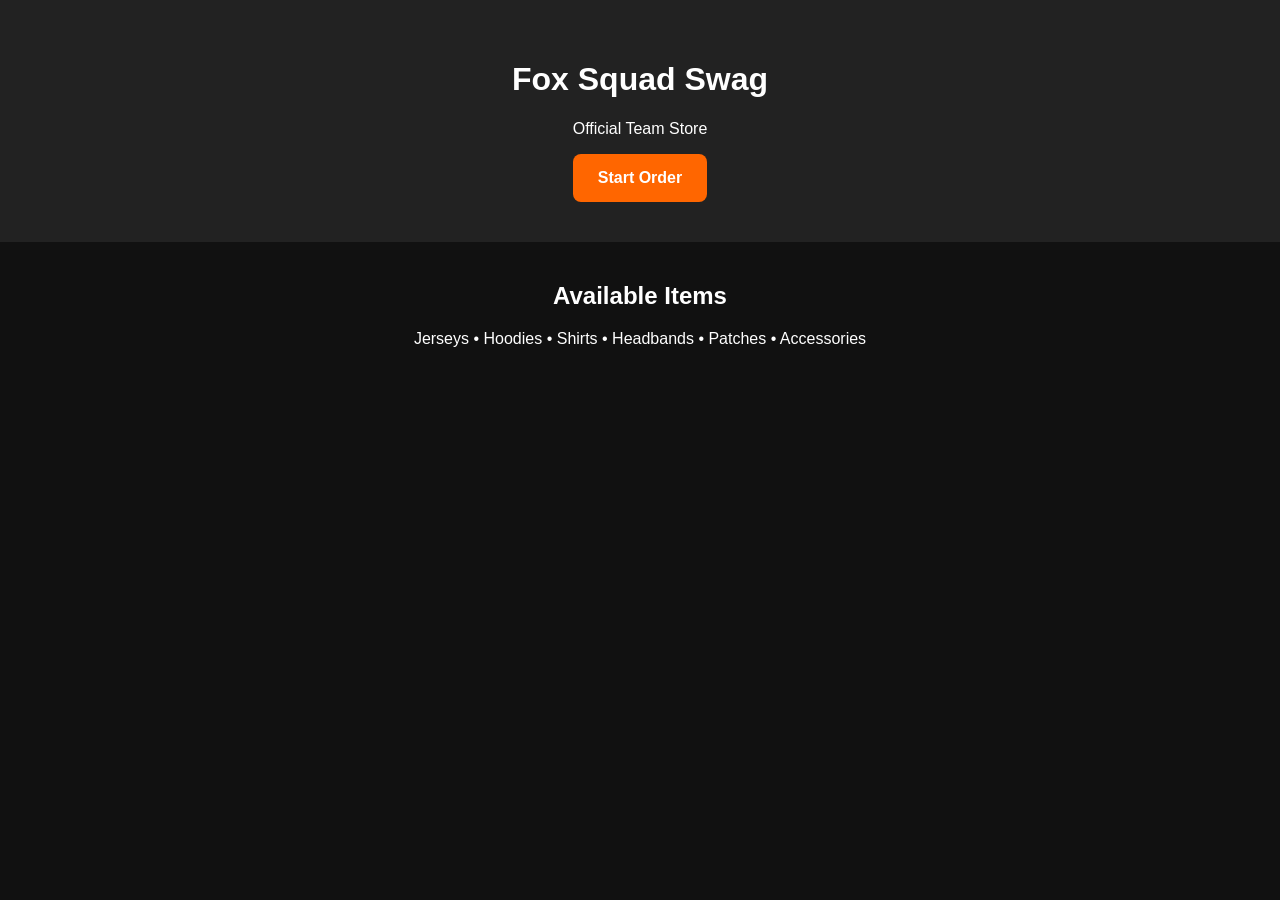
<file: Index.html>
<!DOCTYPE html>
<html>
<head>
<title>Fox Squad Swag</title>
<meta name="viewport" content="width=device-width, initial-scale=1">

<style>
body{
font-family:Arial,sans-serif;
margin:0;
background:#111;
color:white;
}

.header{
text-align:center;
padding:40px 20px;
background:#222;
}

.button{
display:inline-block;
padding:15px 25px;
background:#ff6600;
color:white;
text-decoration:none;
border-radius:8px;
font-weight:bold;
}

.section{
padding:20px;
text-align:center;
}
</style>

</head>

<body>

<div class="header">
<h1>Fox Squad Swag</h1>
<p>Official Team Store</p>

<a class="button" href="products.html">
Start Order
</a>

</div>

<div class="section">

<h2>Available Items</h2>

<p>
Jerseys • Hoodies • Shirts • Headbands • Patches • Accessories
</p>

</div>

</body>
</html>
</file>
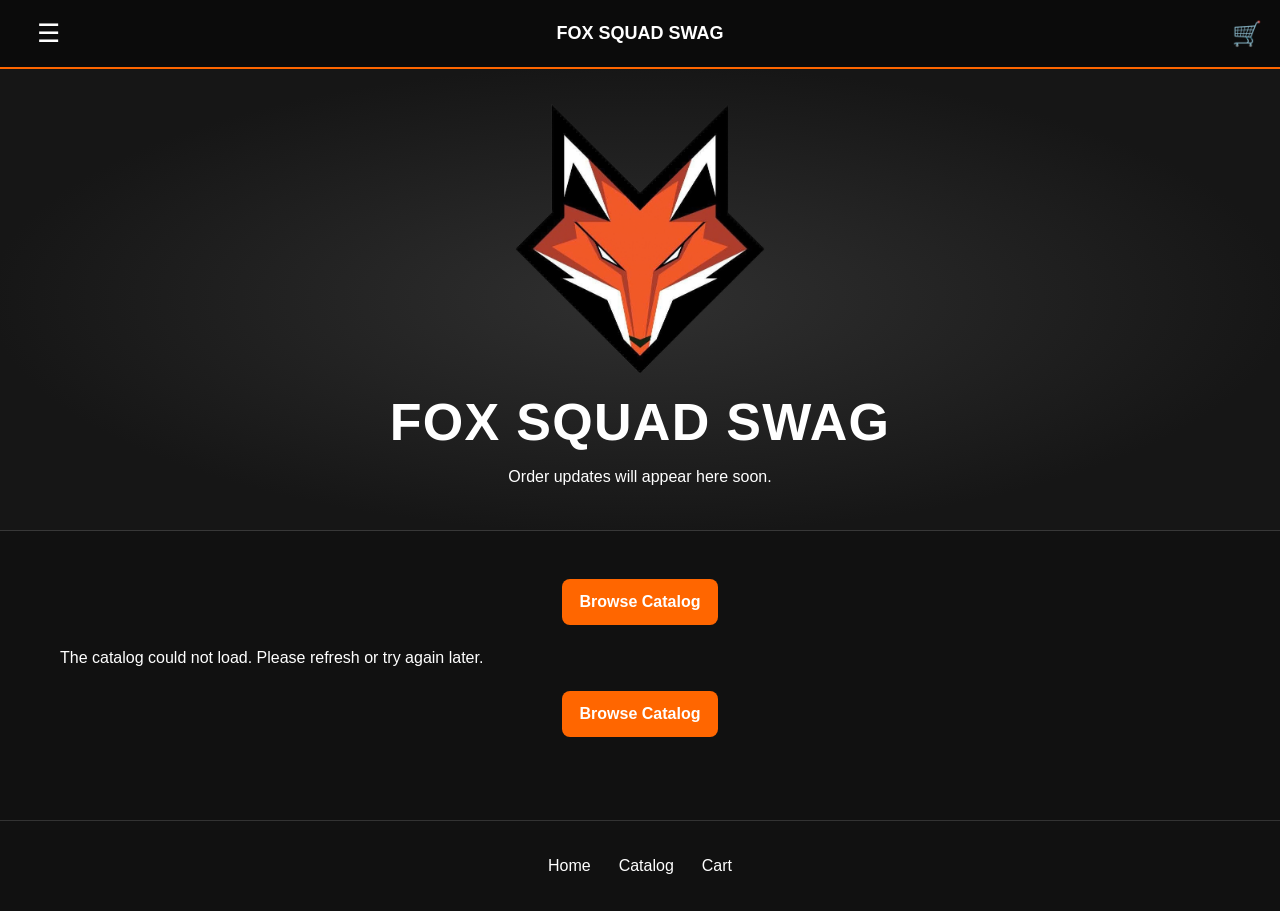
<file: index.html>
<!DOCTYPE html>
<html lang="en"><head><meta charset="UTF-8"><meta name="viewport" content="width=device-width, initial-scale=1"><title>Fox Squad Swag</title><link rel="stylesheet" href="site.css?v=okc-artwork-20261009"></head><body>
<div class="site-hero"><img id="orderStatusLogo" src="Images/Transparent%20fox%20logo.png" alt="Fox Squad logo"><h1 id="orderStatusTitle">FOX SQUAD SWAG</h1><div id="orderStatusContent" class="order-status-content" aria-live="polite"><p>Loading order status…</p></div></div><main class="site-main"><div class="browse-wrap"><a class="site-button" href="products.html">Browse Catalog</a></div><p id="catalogMessage" role="status">Loading catalog…</p><div id="homeRows"></div><div class="browse-wrap"><a class="site-button" href="products.html">Browse Catalog</a></div></main>
<script src="app.js?v=fix-loading-20261009-2"></script><script src="site.js?v=okc-artwork-20261009"></script><script>
(function(){
  function showError(message){
    var status=document.getElementById("orderStatusContent");
    var catalog=document.getElementById("catalogMessage");
    if(status && /Loading/i.test(status.textContent))status.textContent="Order status temporarily unavailable.";
    if(catalog && /Loading/i.test(catalog.textContent))catalog.textContent="Catalog temporarily unavailable. Try refreshing.";
    console.error("Fox Squad homepage:",message);
  }
  window.addEventListener("error",function(e){showError(e.message);});
  window.addEventListener("unhandledrejection",function(e){showError(e.reason);});
  try{
    if(typeof renderHomepage==="function"){renderHomepage();}
    else{showError("Homepage script failed to load");}
  }catch(e){showError(e.message);}
  setTimeout(function(){var status=document.getElementById("orderStatusContent"),catalog=document.getElementById("catalogMessage");if((status&&/Loading order status/i.test(status.textContent))||(catalog&&/Loading catalog/i.test(catalog.textContent)))showError("Homepage load timed out");},12000);
})();
</script>
</body></html>
</file>
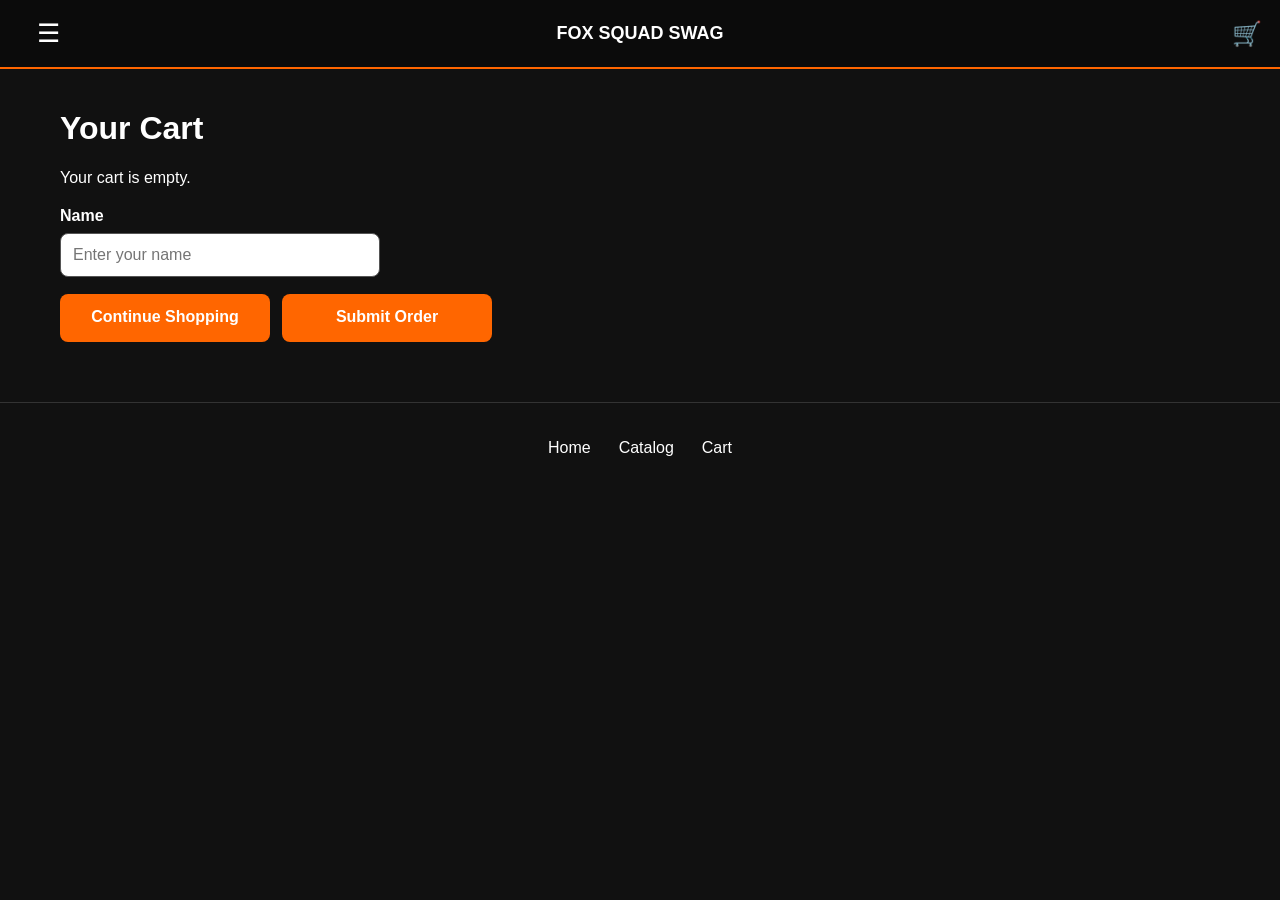
<file: cart.html>
<!DOCTYPE html>
<html>
<head>
<title>Fox Squad Cart</title>
<meta name="viewport" content="width=device-width, initial-scale=1">

<style>
body{
    font-family:Arial,sans-serif;
    margin:0;
    background:#111;
    color:white;
}

.nav{
    display:flex;
    justify-content:space-between;
    align-items:center;
    padding:14px 18px;
    background:#0b0b0b;
    border-bottom:2px solid #ff6600;
}

.nav a{
    color:white;
    text-decoration:none;
    font-weight:bold;
}

.container{
    padding:20px;
}

.cart-item{
    background:#222;
    border-radius:12px;
    padding:15px;
    margin-bottom:15px;
}

.button{
    display:inline-block;
    background:#ff6600;
    color:white;
    text-decoration:none;
    border:none;
    padding:12px 18px;
    border-radius:8px;
    font-weight:bold;
    margin:5px 0;
    cursor:pointer;
}

.remove{
    background:#444;
}
</style>
<meta charset="UTF-8">
<link rel="stylesheet" href="site.css">
</head>

<body>



<div class="container">
    <h1>Your Cart</h1>

    <div id="cartItems"></div>

    <h2 id="cartTotal"></h2>

    <div id="checkoutSection">
        <label for="customerName"><strong>Name</strong></label><br>
        <input id="customerName" type="text" required placeholder="Enter your name" style="padding:12px; border-radius:8px; border:1px solid #555; margin:8px 0 12px; width:min(320px, 90%); font-size:16px;">
    </div>

    <div class="cart-actions"><a class="button" href="products.html">Continue Shopping</a>
    <button class="button" id="submitOrderButton" onclick="submitOrder()">Submit Order</button></div>
</div>

<script src="app.js?v=images-folder-20261007"></script>
<script src="site.js"></script>

<script>
function renderCart(){
    const cart = getCart();
    const cartItems = document.getElementById("cartItems");
    const cartTotal = document.getElementById("cartTotal");

    cartItems.innerHTML = "";

    if(cart.length === 0){
        cartItems.innerHTML = "<p>Your cart is empty.</p>";
        cartTotal.textContent = "";
        return;
    }

    let total = 0;

    cart.forEach((item, index) => {
        total += item.price * item.quantity;

        cartItems.innerHTML += `
            <div class="cart-item">
                <h3>${escapeHTML(item.name)}</h3>
                ${Object.entries(item.selections || {}).filter(([key,value])=>value).map(([key,value])=>`<p><strong>${escapeHTML(key)}:</strong> ${escapeHTML(value)}</p>`).join("")}
                <p>Price: $${item.price}</p>
                <div style="display:flex;align-items:center;gap:10px;flex-wrap:wrap;margin:10px 0;">
                    <strong>Quantity:</strong>
                    <button class="button remove" style="padding:6px 12px;margin:0;" onclick="changeQuantity(${index}, -1)" aria-label="Decrease quantity">−</button>
                    <span style="min-width:24px;text-align:center;font-weight:bold;">${item.quantity}</span>
                    <button class="button" style="padding:6px 12px;margin:0;" onclick="changeQuantity(${index}, 1)" aria-label="Increase quantity">+</button>
                </div>
                <p>Subtotal: ${(item.price * item.quantity).toFixed(2)}</p>
                <button class="button" onclick="editItem(${index})">Edit</button>
                <button class="button remove" onclick="removeItem(${index})">Remove</button>
            </div>
        `;
    });

    cartTotal.textContent = "Total: $" + total.toFixed(2);
}

function changeQuantity(index, change){
    const cart = getCart();
    if(!cart[index]) return;

    const newQuantity = Number(cart[index].quantity) + change;

    if(newQuantity < 1){
        if(confirm("Remove this item from your cart?")){
            cart.splice(index, 1);
        } else {
            return;
        }
    } else {
        cart[index].quantity = newQuantity;
    }

    saveCart(cart);
    updateCartCount();
    renderCart();
}

function editItem(index){
    const cart = getCart();
    if(!cart[index]) return;

    sessionStorage.setItem("foxSquadEditItem", JSON.stringify({
        index: index,
        item: cart[index]
    }));

    window.location.href = "product.html?id=" + encodeURIComponent(makeProductId(cart[index].name)) + "&edit=" + index;
}

function removeItem(index){
    const cart = getCart();
    cart.splice(index, 1);
    saveCart(cart);
    updateCartCount();
    renderCart();
}

async function submitOrder(){
    const cart = getCart();
    const nameInput = document.getElementById("customerName");
    const submitButton = document.getElementById("submitOrderButton");
    const customerName = nameInput.value.trim();

    if(cart.length === 0){
        alert("Your cart is empty.");
        return;
    }

    if(!customerName){
        alert("Please enter your name before submitting your order.");
        nameInput.focus();
        return;
    }

    const orderTotal = cart.reduce((total, item) => {
        return total + (Number(item.price) * Number(item.quantity));
    }, 0);

    submitButton.disabled = true;
    submitButton.textContent = "Submitting...";

    try {
        await fetch("https://script.google.com/macros/s/AKfycbzRenQBIbiJtYwwOnSSuZVTRdLSmkcgj7TdKY3IKjsVcmLaucNkUKAAtDhzGEH57QY2YA/exec", {
            method: "POST",
            mode: "no-cors",
            headers: {
                "Content-Type": "text/plain;charset=utf-8"
            },
            body: JSON.stringify({
                customerName: customerName,
                items: cart,
                orderTotal: orderTotal
            })
        });

        saveCart([]);
        updateCartCount();
        renderCart();
        nameInput.value = "";
        alert("Order submitted! Thank you, " + customerName + ".");
    } catch(error) {
        console.error("Order submission failed:", error);
        alert("There was a problem submitting your order. Please try again.");
    } finally {
        submitButton.disabled = false;
        submitButton.textContent = "Submit Order";
    }
}

renderCart();
</script>

</body>
</html>
</file>
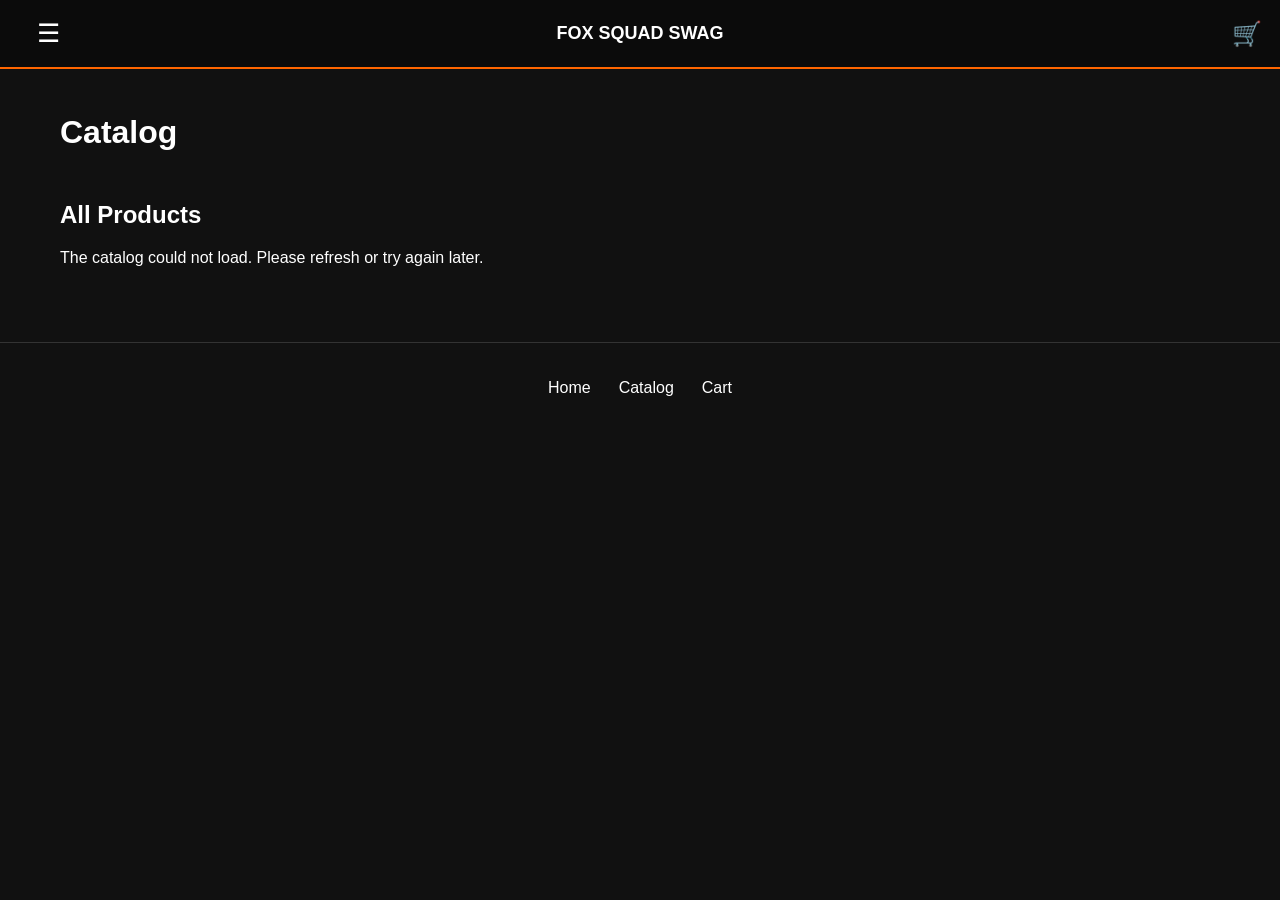
<file: categories.html>
<!DOCTYPE html><html lang="en"><head><meta charset="UTF-8"><meta name="viewport" content="width=device-width,initial-scale=1"><title>Catalog</title><meta http-equiv="refresh" content="0;url=products.html"></head><body><a href="products.html">Open Catalog</a></body></html>
</file>
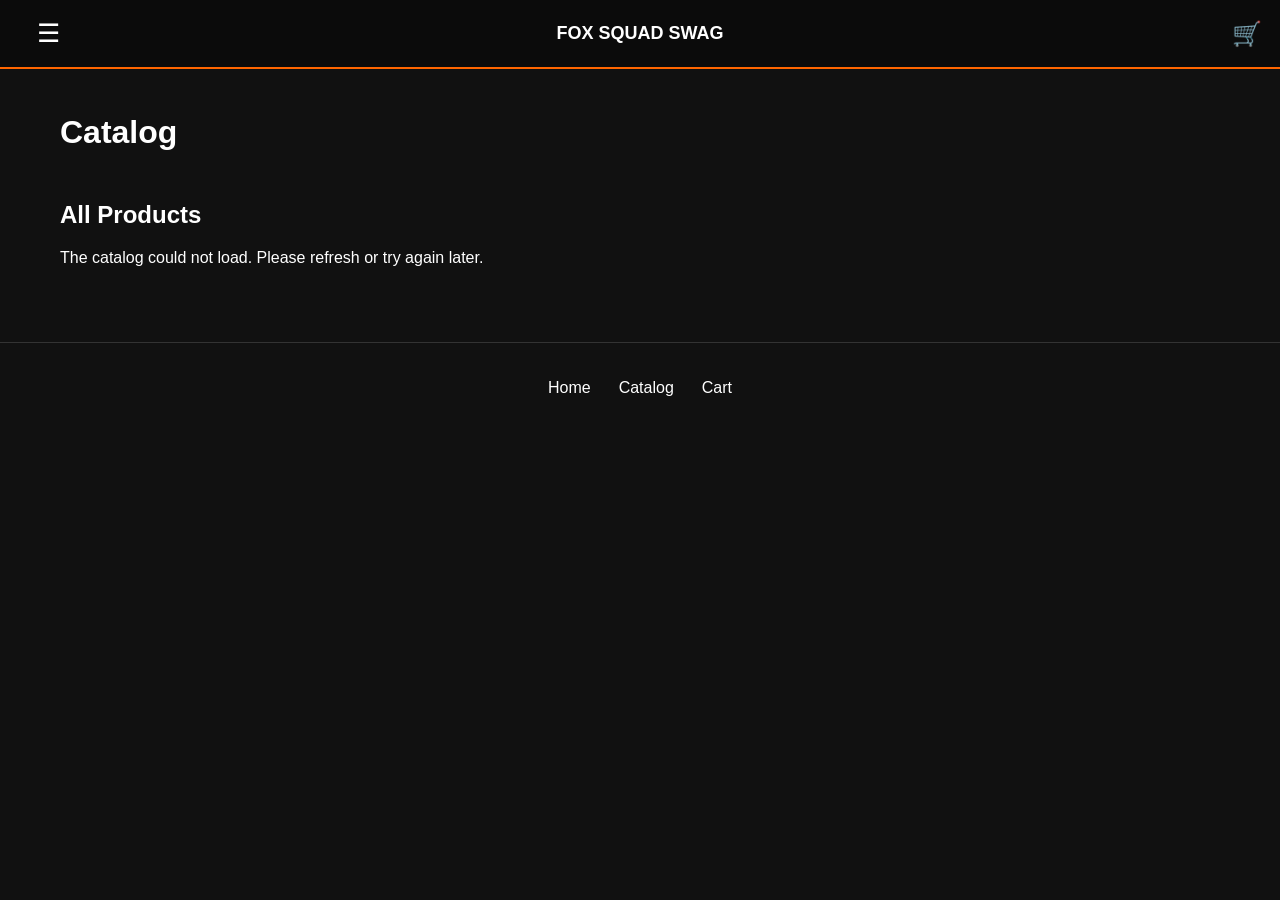
<file: category.html>
<!DOCTYPE html><html lang="en"><head><meta charset="UTF-8"><title>Catalog</title></head><body><a href="products.html">Open Catalog</a><script>const groups={'packs':'Packs','game-gear':'Misc','hoodies-jackets':'Hoodies & Jackets','shirts-tops':'Shirts & Tops','pants-shorts':'Pants & Shorts','womens-apparel':"Women's Wear",'youth-apparel':'Youth Wear','head-gear':'Misc','bags-accessories':'Misc','team-items':'Misc','pants-jerseys':'Pants & Jerseys'};const group=groups[new URLSearchParams(location.search).get('cat')];location.replace('products.html'+(group?'?group='+encodeURIComponent(group):''));</script></body></html>
</file>
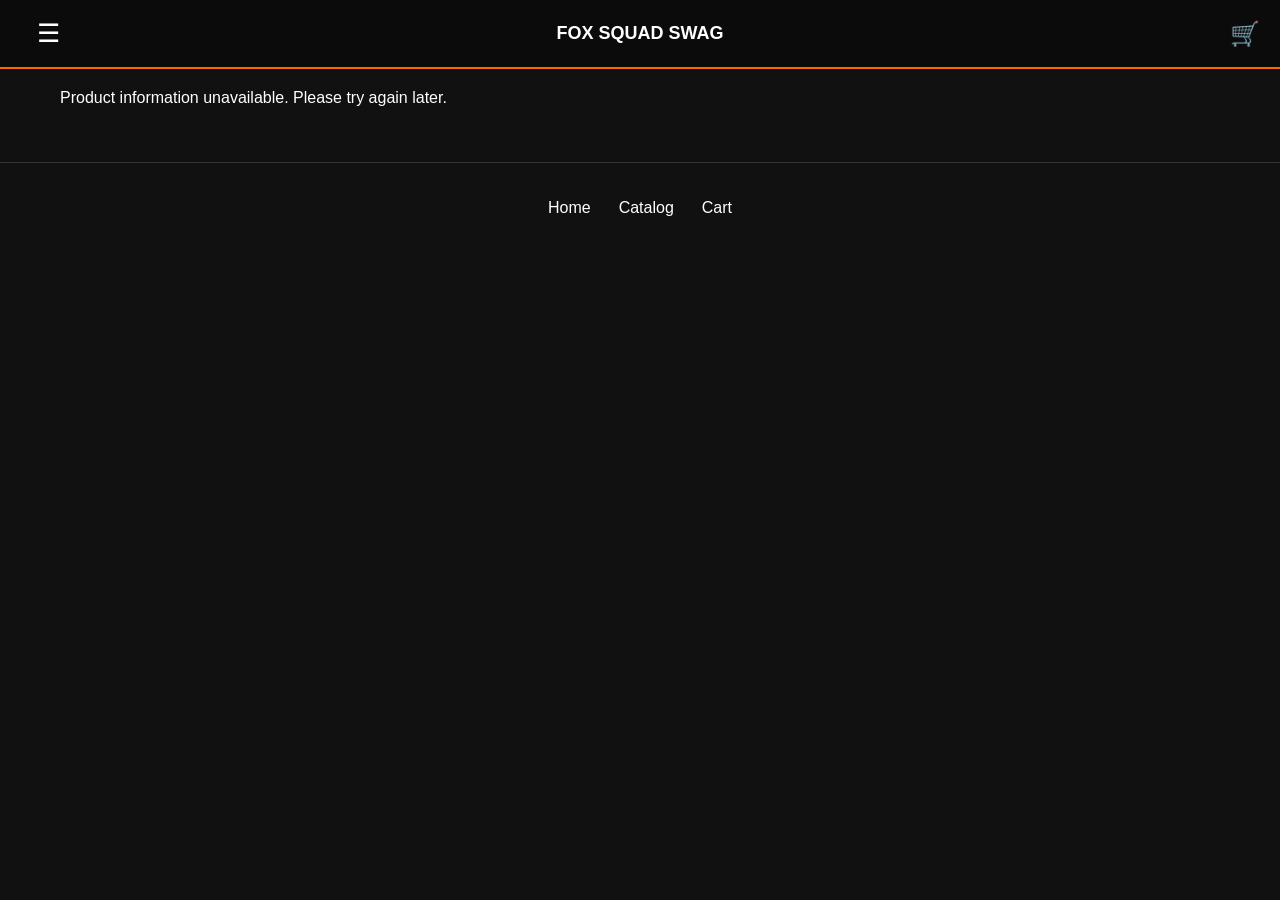
<file: product.html>
<!DOCTYPE html>
<html>
<head>
<title>Fox Squad Swag - Product</title>
<meta name="viewport" content="width=device-width, initial-scale=1">

<style>
body{font-family:Arial,sans-serif;margin:0;background:#111;color:white;}
.nav{display:flex;justify-content:space-between;padding:14px 18px;background:#0b0b0b;border-bottom:2px solid #ff6600;}
.nav a{color:white;text-decoration:none;font-weight:bold;}
.container{padding:20px;}
.product-content{max-width:700px; margin:0 auto; }
.product-card{background:#222;border-radius:12px;padding:18px;}
.product-card img{width:100%;height:220px;object-fit:cover;background:#333;border-radius:8px;}
.button{display:inline-block;background:#ff6600;color:white;text-decoration:none;border:none;padding:14px 20px;border-radius:8px;font-weight:bold;margin-top:18px;cursor:pointer;}
.description{white-space:pre-wrap;color:#ddd;line-height:1.5;}
.size-list{background:#111;border-radius:10px;padding:15px;margin-top:15px;}
label{font-weight:bold;}
select,input,textarea{width:100%;padding:12px;border-radius:8px;border:none;font-size:16px;}
.option-row{display:grid;grid-template-columns:minmax(120px,42%) 1fr;align-items:center;gap:14px;margin-top:15px;}
.option-row label{margin:0;}
.option-row select,.option-row input,.option-row textarea{margin:0;min-width:0;}
.option-note{grid-column:2;margin:6px 0 0;color:#bbb;font-size:14px;}
.option-group-heading{margin:24px 0 10px;padding:12px 4px 9px;border-top:2px solid #ff6600;color:#fff;font-size:17px;font-weight:800;letter-spacing:.07em;text-transform:uppercase;}
@media(max-width:480px){.option-row{grid-template-columns:minmax(105px,38%) 1fr;gap:10px;}.option-row label{font-size:14px;}}
.modal{display:none;position:fixed;z-index:1000;left:0;top:0;width:100%;height:100%;background:rgba(0,0,0,.7);}
.modal-content{background:#222;margin:8% auto;padding:20px;border-radius:12px;width:90%;max-width:500px;}
.close{float:right;font-size:28px;cursor:pointer;}
.cart-count{font-size:14px;vertical-align:top;margin-left:2px;}
#toast{visibility:hidden;min-width:190px;background:#222;color:white;text-align:center;border:1px solid #ff6600;border-radius:10px;padding:12px 18px;position:fixed;z-index:999;left:50%;bottom:30px;transform:translateX(-50%);font-weight:bold;}
#toast.show{visibility:visible;}

*{box-sizing:border-box;}
.product-title{font-size:clamp(24px,5vw,36px);margin:8px 0 20px;}
.main-product-image{width:100%;height:clamp(260px,65vw,520px);object-fit:contain;background:#181818;border-radius:12px;display:block;}
.purchase-row{display:flex;align-items:center;justify-content:space-between;gap:16px;margin:24px 0;}
.purchase-row .button{margin:0;}
.purchase-row h2{margin:0;font-size:clamp(22px,5vw,30px);}
.description{white-space:normal;overflow-wrap:anywhere;}
.description p{margin:0 0 12px;}
.description ul{padding-left:24px;margin:0 0 16px;}
.description li{margin:6px 0;}
.photo-thumb{flex:0 0 calc((100% - 36px)/4);min-width:0;border:3px solid transparent;border-radius:8px;background:#222;padding:2px;cursor:pointer;scroll-snap-align:start;}
.photo-thumb[aria-pressed="true"]{border-color:#ff6600;}
.photo-thumb img{display:block;width:100%;height:90px;object-fit:contain;border-radius:4px;}
@media(max-width:420px){.photo-thumb img{height:65px;}.container{padding:14px;}}
</style>
<meta charset="UTF-8">
<link rel="stylesheet" href="site.css">
</head>

<body>



<div class="container" id="productContainer"></div>

<script src="app.js?v=fix-zip-hoodie-parent-20261008"></script>
<script src="site.js"></script>

<script>

let currentProduct;

async function loadProduct(){

    const productId =
        new URLSearchParams(window.location.search)
        .get("id");

    const products =
        await loadProducts();

    const product =
        products.find(p =>
            makeProductId(p.name) === productId
        );

    if(!product){

        document.getElementById("productContainer")
            .innerHTML =
            "<h2>Product Not Found</h2>";

        return;
    }

    await loadProductTabs(product);
    currentProduct = product;

    renderProduct(product);
}

function renderProduct(product){

    const image =
        productImage(product);

  document.getElementById("productContainer").innerHTML = `

    <div class="product-content">

        <h1 class="product-title">${escapeHTML(product.name)}</h1>
        <img id="mainProductImage" class="main-product-image" src="${escapeHTML(image)}" alt="${escapeHTML(product.name)}" onerror="this.onerror=null;this.src=NO_IMAGE">
        <div id="productGallery"></div>
        <div class="purchase-row">
            <h2>${product.pricePending ? "Price pending" : "$" + Number(product.price).toFixed(2)}</h2>
            <button class="button" onclick="openOrderModal()">Add to Cart</button>
        </div>

        <div id="orderModal" class="modal" role="dialog" aria-modal="true" aria-labelledby="orderModalTitle">
            <div class="modal-content" style="max-height:80vh;overflow-y:auto;box-sizing:border-box;">
                <button type="button" class="close" onclick="closeOrderModal()" aria-label="Close" style="background:none;border:none;color:white;">×</button>
                <h2 id="orderModalTitle">Choose Your Options</h2>
                <form id="orderForm">
                    <div id="productOptions"></div>
                    <button type="submit" class="button">Add to Cart</button>
                </form>
            </div>
        </div>

        ${product.packSummary ? `<section><h2>Pack Details</h2><div class="description">${formatDescription(product.packSummary)}</div></section>` : ""}
        ${product.includedItems?.length ? `<section><h2>Included Items</h2><ul>${product.includedItems.map(item => `<li>${formatBold(item.trim())}</li>`).join("")}</ul></section>` : ""}
        ${product.description ? `<section aria-label="Description"><h2>Description</h2>
            <div class="description">${formatDescription(product.description)}</div></section>` : ""}
        ${product.features?.length ? `<section aria-label="Features Include"><h2>Features Include</h2>
            <div class="description"><ul>${product.features.map(feature => `<li>${formatBold(feature)}</li>`).join("")}</ul></div></section>` : ""}

        ${product.url ? `<p style="margin-top:28px;">Anthrax: <a href="${escapeHTML(product.url)}" target="_blank" rel="noopener noreferrer" style="color:#ff6600;">${escapeHTML(product.name)} Link</a></p>` : ""}

    </div>
`;

    buildGallery(product);
    buildOptions(product);
    loadEditItem(product);
    document.getElementById("orderForm").addEventListener("submit", event => {
        event.preventDefault();
        addConfiguredProduct();
    });
}

function formatBold(text){
    return escapeHTML(text).replace(/\*\*(.+?)\*\*/g,"<strong>$1</strong>");
}
function formatDescription(text){
    const bold = formatBold;
    let html="", inList=false;
    for(const line of text.split(/\r?\n/)){
        const bullet=line.match(/^\s*(?:[-*•])\s+(.+)$/);
        if(bullet){if(!inList){html+="<ul>";inList=true;}html+="<li>"+bold(bullet[1])+"</li>";}
        else{if(inList){html+="</ul>";inList=false;}if(line.trim())html+="<p>"+bold(line)+"</p>";}
    }
    return html+(inList ? "</ul>" : "");
}
function buildGallery(product) {
    const gallery=document.getElementById("productGallery");gallery.replaceChildren();
    gallery.style.cssText="display:flex;align-items:center;gap:8px;margin-top:14px;min-width:0";
    const urls=[...new Set([productImage(product),...product.photos.map(p=>productImage({coverImage:p.image}))])].filter(url=>url!==NO_IMAGE);
    if(!urls.length)urls.push(NO_IMAGE);
    const main=document.getElementById("mainProductImage");
    main.src=urls[0];
    const strip=document.createElement("div");strip.style.cssText="display:flex;gap:12px;overflow-x:auto;scroll-snap-type:x mandatory;flex:1;min-width:0;padding:4px 0";
    strip.setAttribute("aria-label","Product photo thumbnails");
    let selectedIndex=0;
    function selectPhoto(index){
        selectedIndex=(index+urls.length)%urls.length;
        main.onerror=()=>{main.onerror=null;main.src=NO_IMAGE;};
        main.src=urls[selectedIndex];main.alt=product.name+" — photo "+(selectedIndex+1);
        const buttons=[...strip.querySelectorAll("button")];
        buttons.forEach((button,i)=>button.setAttribute("aria-pressed",String(i===selectedIndex)));
        buttons[selectedIndex]?.scrollIntoView({block:"nearest",inline:"nearest",behavior:window.matchMedia("(prefers-reduced-motion: reduce)").matches?"auto":"smooth"});
    }
    function arrow(direction){
        const button=document.createElement("button");button.type="button";button.textContent=direction<0?"‹":"›";
        button.setAttribute("aria-label",direction<0?"Previous photo":"Next photo");
        button.style.cssText="flex:0 0 28px;background:none;border:0;color:#ff6600;font-size:32px;cursor:pointer";
        button.onclick=()=>selectPhoto(selectedIndex+direction);return button;
    }
    if(urls.length>1)gallery.append(arrow(-1));gallery.append(strip);
    urls.forEach((url,i)=>{
        const button=document.createElement("button");button.type="button";button.className="photo-thumb";
        button.setAttribute("aria-label","View photo "+(i+1));button.setAttribute("aria-pressed",String(i===0));
        const img=document.createElement("img");img.src=url;img.alt="";img.onerror=()=>{img.onerror=null;img.src=NO_IMAGE;};
        button.onclick=()=>selectPhoto(i);
        button.append(img);strip.append(button);
    });
    if(urls.length>1)gallery.append(arrow(1));
}
function buildOptions(product){
    const container=document.getElementById("productOptions");
    container.replaceChildren();
    const grouped = /pack|tracksuit set|fleece tracksuit/i.test(product.name);
    let activeGroup = "";
    for(const field of product.orderFields){
        if(field.groupHeading){
            activeGroup = field.label.trim();
            const heading=document.createElement("h3");
            heading.className="option-group-heading";
            heading.textContent=field.label;
            container.append(heading);
            continue;
        }
        if(grouped && !field.groupHeading){
            const match = field.label.match(/^(Jersey|Zip Hoodie|Shirt|Shorts|Jacket|Pants|Pant)\s+(?:Choice|Fit|Size)$/i);
            if(match){
                const groupName = /pants?/i.test(match[1]) ? "PANTS" : match[1].toUpperCase();
                if(groupName !== activeGroup){
                    activeGroup = groupName;
                    const heading=document.createElement("h3");heading.className="option-group-heading";heading.textContent=groupName;
                    container.append(heading);
                }
            }
        }
        field.currentGroup = activeGroup;
        const label=document.createElement("label");label.htmlFor=field.id;
        label.textContent=field.label.replace(/\s*\(optional\)\s*/gi, "").trim() + (field.required ? " *" : " (Optional)");
        let control;
        if(field.type === "dropdown" || field.type === "dependent dropdown" || field.type === "double dependent dropdown"){
            control=document.createElement("select");
            const dependent = field.type !== "dropdown"; const choices = dependent ? [] : field.choices;
            control.add(new Option(dependent ? "Select preceding choices first" : (choices.length ? "Select " + field.label : "Choices not yet available"), ""));
            choices.forEach(choice=>control.add(new Option(choice,choice)));
        }else if(field.type === "text" || field.type === "long text"){
            control=document.createElement(field.type === "long text" ? "textarea" : "input");
            control.style.cssText="width:100%;box-sizing:border-box;padding:12px;margin-top:6px;border-radius:8px;font-size:16px";
        }else{throw new Error("Unsupported option type: " + field.type);}
        control.id=field.id;control.required=field.required;
        const row=document.createElement("div");row.className="option-row";
        row.append(label,control);
        container.append(row);
        if(field.type === "dropdown" && !field.choices.length){
            const note=document.createElement("p");note.className="option-note";note.textContent="The organizer still needs to enter choices for " + field.label + ".";
            row.append(note);
        }
    }
    for(const field of product.orderFields.filter(f => f.type.includes("dependent dropdown"))){
        const child=document.getElementById(field.id);
        const parents=(field.parentIds || []).map(id => id && document.getElementById(id));
        if(!parents.length || parents.some(p => !p)){child.disabled=true;continue;}
        const refresh=()=>{
            const old=child.value;
            const ready=parents.every(p => p.value);
            const key=parents.map(p => p.value.trim().replace(/\s+/g," ").toLowerCase()).join("+");
            const choices=ready ? (field.choiceMap[key] || []) : [];
            child.replaceChildren(new Option(!ready ? "Select preceding choices first" : (choices.length ? "Select " + field.label : "No sizes for this combination"),""));
            choices.forEach(choice=>child.add(new Option(choice,choice)));
            if(choices.includes(old))child.value=old;
            child.disabled=!ready || !choices.length;
            if(old!==child.value)child.dispatchEvent(new Event("change"));
        };
        parents.forEach(p=>p.addEventListener("change",refresh));
        refresh();
    }
    const label=document.createElement("label");label.htmlFor="orderQuantity";label.textContent="Quantity";
    const qty=document.createElement("input");qty.id="orderQuantity";qty.type="number";qty.min="1";qty.step="1";qty.value="1";qty.required=true;
    const qtyRow=document.createElement("div");qtyRow.className="option-row";qtyRow.append(label,qty);container.append(qtyRow);
}

let previousFocus;
function openOrderModal(){
    if(currentProduct.pricePending) {
        alert("Pricing is pending. Please contact the team organizer before adding this item.");
        return;
    }
    previousFocus = document.activeElement;
    document.getElementById("orderModal").style.display = "block";
    document.body.style.overflow = "hidden";
    document.querySelector("#orderForm select, #orderForm input, #orderForm textarea, #orderForm button").focus();
}
function closeOrderModal(){
    document.getElementById("orderModal").style.display = "none";
    document.body.style.overflow = "";
    previousFocus?.focus();
}
document.addEventListener("keydown", event => {
    const modal = document.getElementById("orderModal");
    if(!modal || modal.style.display !== "block") return;
    if(event.key === "Escape") closeOrderModal();
    if(event.key === "Tab") {
        const controls = [...modal.querySelectorAll("button,select,input,textarea")];
        const first = controls[0], last = controls[controls.length - 1];
        if(event.shiftKey && document.activeElement === first){ event.preventDefault(); last.focus(); }
        else if(!event.shiftKey && document.activeElement === last){ event.preventDefault(); first.focus(); }
    }
});
document.addEventListener("click", event => {
    if(event.target.id === "orderModal") closeOrderModal();
});
function loadEditItem(product){
    const params = new URLSearchParams(window.location.search);
    const editIndex = params.get("edit");
    if(editIndex === null) return;

    let editData;
    try {
        editData = JSON.parse(sessionStorage.getItem("foxSquadEditItem"));
    } catch(error) {
        return;
    }

    if(!editData || Number(editData.index) !== Number(editIndex) || editData.item?.name !== product.name) return;

    for(const field of product.orderFields){
        const control = document.getElementById(field.id);
        if(control){
            control.value = editData.item.optionEntries?.find(entry=>entry.id===field.id)?.value ?? editData.item.selections?.[field.label] ?? "";
            control.dispatchEvent(new Event("change"));
        }
    }

    document.getElementById("orderQuantity").value = editData.item.quantity || 1;
    document.getElementById("orderModalTitle").textContent = "Edit Item";
    document.querySelector("#orderForm button[type='submit']").textContent = "Save Changes";
    openOrderModal();
}

function addConfiguredProduct(){
    const form=document.getElementById("orderForm");
    if(!form.reportValidity()) return;

    const selections=Object.fromEntries(currentProduct.orderFields.filter(field=>!field.groupHeading).map(field=>[field.label,document.getElementById(field.id).value]));
    const optionEntries = currentProduct.orderFields.filter(field=>!field.groupHeading).map(field=>({id:field.id,label:field.label,group:field.currentGroup || "",value:document.getElementById(field.id).value}));
    const configuredItem = {
        name: currentProduct.name,
        price: currentProduct.price,
        quantity: Number(document.getElementById("orderQuantity").value),
        selections: selections,
        optionEntries: optionEntries
    };

    const editIndex = new URLSearchParams(window.location.search).get("edit");

    if(editIndex !== null){
        const cart = getCart();
        const index = Number(editIndex);

        if(Number.isInteger(index) && cart[index]){
            cart[index] = configuredItem;
            saveCart(cart);
            sessionStorage.removeItem("foxSquadEditItem");
            window.location.href = "cart.html";
            return;
        }
    }

    addToCart(configuredItem);
    closeOrderModal();
}

loadProduct().catch(() => { document.getElementById("productContainer").textContent = "Product information unavailable. Please try again later."; });

</script>

</body>
</html>
</file>
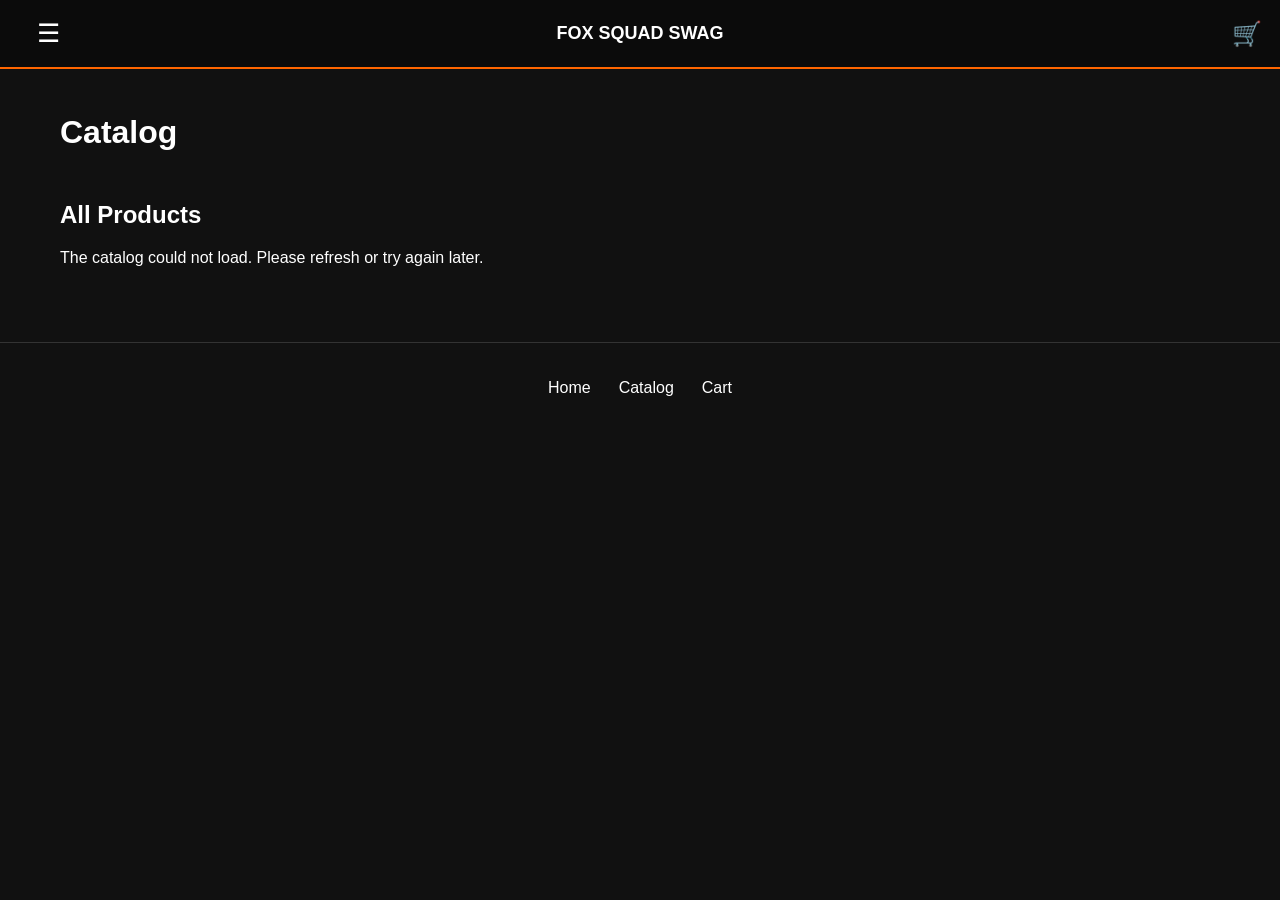
<file: products.html>
<!DOCTYPE html>
<html lang="en"><head><meta charset="UTF-8"><meta name="viewport" content="width=device-width, initial-scale=1"><title>Fox Squad Swag — Catalog</title><link rel="stylesheet" href="site.css"></head><body>
<main class="site-main"><h1>Catalog</h1><nav id="categoryFilters" class="category-filters" aria-label="Filter products by category"></nav><h2 id="catalogHeading">All Products</h2><p id="catalogMessage" role="status">Loading catalog…</p><div id="productGrid" class="catalog-grid"></div></main>
<script src="app.js?v=images-folder-20261007"></script><script src="site.js"></script><script>renderCatalog();</script>
</body></html>
</file>
<file: site.css>
*{box-sizing:border-box}body{margin:0;background:#111;color:#fff;font-family:Arial,sans-serif}a{color:inherit}button{font-family:inherit} [hidden]{display:none!important}
.site-header{display:grid;grid-template-columns:60px 1fr 60px;align-items:center;padding:14px 18px;background:#0b0b0b;border-bottom:2px solid #ff6600;position:sticky;top:0;z-index:30}.site-brand{text-align:center;text-decoration:none;font-weight:700;font-size:18px}.site-menu-button{background:none;color:white;border:0;font-size:26px;cursor:pointer;padding:4px}.site-cart{text-align:right;text-decoration:none;font-size:24px}.cart-count{font-size:14px;vertical-align:top}
.site-overlay{position:fixed;inset:0;background:#0009;z-index:39}.site-menu{position:fixed;inset:0 auto 0 0;width:min(300px,90vw);background:#181818;z-index:40;overflow:auto;padding:12px 0;box-shadow:4px 0 20px #0008}.site-menu a,.site-menu .catalog-toggle{display:block;width:100%;padding:14px 25px;text-decoration:none;color:white;font-size:18px;font-weight:700;text-align:left;border:0;background:none;cursor:pointer}.site-menu .menu-close{display:block;margin-left:auto;margin-right:16px;background:none;border:0;color:white;font-size:32px;cursor:pointer}.site-menu .catalog-toggle{display:flex;justify-content:space-between;align-items:center}.site-menu .category-link{padding:10px 25px 10px 42px;font-size:16px;font-weight:400;color:#ddd}.site-menu a:hover,.site-menu button:hover{background:#292929}.site-footer{border-top:1px solid #333;padding:28px 20px;text-align:center;margin-top:35px}.site-footer a{display:inline-block;padding:8px 14px;text-decoration:none}.site-footer a:hover{color:#ff6600}
.site-main{max-width:1200px;margin:auto;padding:24px 20px}.site-hero{text-align:center;background:#222;padding:35px 20px}.site-hero img{width:260px;max-width:65vw;height:auto;display:block;margin:0 auto 20px}.site-hero h1{margin:12px 0}.browse-wrap{text-align:center;margin:24px 0}.site-button{display:inline-flex;justify-content:center;align-items:center;background:#ff6600;color:white;border:0;border-radius:8px;padding:12px 18px;text-decoration:none;font-size:16px;font-weight:bold;cursor:pointer;min-height:46px}.site-section{margin:30px 0}.row-heading{display:flex;justify-content:space-between;align-items:center;gap:12px}.row-controls{display:flex;gap:8px}.row-controls button{border:1px solid #ff6600;background:#222;color:white;border-radius:8px;padding:6px 15px;font-size:26px;cursor:pointer}.product-row{display:flex;gap:18px;overflow-x:auto;scroll-snap-type:x proximity;padding:8px 0 18px;scroll-behavior:smooth}.product-row .site-card{flex:0 0 calc((100% - 54px)/4);scroll-snap-align:start}.site-card{background:#222;border-radius:12px;padding:16px;text-align:center;display:flex;flex-direction:column;min-width:0}.site-card img{width:100%;height:210px;object-fit:contain;border-radius:8px}.site-card h3{font-size:18px;margin:16px 0 8px;overflow-wrap:anywhere}.site-card p{margin:8px 0 16px}.site-card .site-button{margin-top:auto}.catalog-grid{display:grid;grid-template-columns:repeat(auto-fill,minmax(220px,1fr));gap:20px}.category-filters{display:flex;gap:10px;flex-wrap:wrap;margin:18px 0 28px}.category-filters a{color:white;text-decoration:none;border:1px solid #ff6600;padding:10px 14px;border-radius:8px}.category-filters a[aria-current=page]{background:#ff6600}.cart-actions{display:flex;gap:12px;flex-wrap:wrap}.cart-actions .button{display:inline-flex;align-items:center;justify-content:center;width:210px;min-height:48px;font-size:16px;font-family:Arial,sans-serif;padding:12px 18px;line-height:1.3;margin:5px 0;border:0;box-sizing:border-box}.container{max-width:1200px;margin:auto}button:focus-visible,a:focus-visible{outline:3px solid white;outline-offset:3px}
@media(max-width:850px){.product-row .site-card{flex-basis:calc((100% - 36px)/3)}}@media(max-width:600px){.site-header{padding:12px 10px;grid-template-columns:44px 1fr 55px}.site-brand{font-size:16px}.site-main{padding:20px 14px}.product-row .site-card{flex-basis:calc((100% - 18px)/2)}.site-card{padding:12px}.site-card img{height:150px}.site-card h3{font-size:16px}.catalog-grid{grid-template-columns:repeat(2,minmax(0,1fr));gap:12px}.site-card .site-button{font-size:14px;padding:10px}.cart-actions .button{flex:1 1 210px}.row-heading h2{font-size:21px}}@media(prefers-reduced-motion:reduce){.product-row{scroll-behavior:auto}}

/* Homepage order status — managed by ORDER INFO */
.site-hero{background:radial-gradient(ellipse at center,#303030 0%,#161616 72%);border-bottom:1px solid #383838;padding:35px 16px 28px}
.site-hero img{width:min(250px,60vw);margin-bottom:20px}
#orderStatusTitle{font-size:clamp(28px,5vw,52px);line-height:1.1;margin:10px auto 14px;font-weight:900;letter-spacing:.025em;text-transform:uppercase}
.order-status-content{max-width:780px;margin:0 auto}
.order-date-range{font-weight:700;font-size:clamp(17px,2.3vw,23px);letter-spacing:.13em;margin:10px 0 20px}
.order-clock{display:flex;justify-content:center;gap:12px;margin:18px auto 8px}
.order-clock>div{min-width:90px;padding:13px 18px;border:1px solid #444;border-radius:12px;background:#222}
.order-clock strong{display:block;color:#ff6600;font-size:clamp(30px,5vw,49px);line-height:1.1}
.order-clock small{display:block;font-size:12px;font-weight:bold;letter-spacing:.08em;margin-top:5px}
.order-kicker{font-size:13px;letter-spacing:.3em;font-weight:bold;color:#ccc;margin:8px 0 22px}
.order-names{border-top:1px solid #444;padding-top:18px;margin-top:20px}
.order-names h2{font-size:21px;margin:0 0 8px}
.order-names>p{color:#ff6600;font-weight:700;margin:0 0 15px}
.order-name-list{display:flex;flex-wrap:wrap;justify-content:center;gap:9px}
.order-name-tag{border:1px solid #4a4a4a;border-radius:24px;background:#292929;padding:8px 14px;font-weight:bold}
.order-message{font-size:clamp(18px,2.6vw,24px);font-weight:600;line-height:1.45;max-width:650px;margin:12px auto 18px}
.order-symbol{font-size:65px;margin:12px auto}
@media(max-width:600px){.order-clock{gap:7px}.order-clock>div{min-width:75px;padding:12px 10px}.order-name-tag{font-size:13px;padding:7px 11px}}
\n/* Orders Closed layout */\n.closed-status{max-width:710px;margin:0 auto 8px}.closed-eyebrow{font-size:12px;letter-spacing:.32em;color:#ff7800;font-weight:800;margin:8px 0 18px}.closed-status .order-message{font-size:clamp(17px,2.4vw,22px);font-weight:500;line-height:1.7;white-space:normal;margin:0 auto 24px}.closed-next-order{display:flex;flex-direction:column;align-items:center;gap:7px;margin:18px auto 4px}.closed-next-order span{font-size:12px;letter-spacing:.16em;color:#bbb;font-weight:700}.closed-next-order strong{color:#ff7800;font-size:clamp(18px,2.6vw,24px)}\n
/* Closed status text hierarchy */
.site-hero #orderStatusTitle{color:#fff;font-weight:900;text-transform:uppercase;font-size:clamp(32px,5.5vw,58px)}
.site-hero .closed-eyebrow{color:#ff7800;font-size:clamp(12px,1.5vw,15px);font-weight:800;text-transform:uppercase;letter-spacing:.2em}
.site-hero .closed-status .order-message{color:#fff;font-weight:400;text-transform:none;font-size:clamp(16px,2vw,19px);line-height:1.65}

/* Muted brick-red heading for closed ordering status */
.site-hero:has(.closed-status) #orderStatusTitle{color:#E53935}

/* Orders open status */
.site-hero.orders-open #orderStatusTitle{color:#49C56A}
.open-status{max-width:780px;margin:0 auto}
.open-status .order-date-range{color:#fff;font-size:clamp(18px,2.7vw,26px);font-weight:800;margin:14px auto 24px}
.open-countdown-label{font-size:13px;letter-spacing:.22em;font-weight:800;color:#ff7800;margin:12px auto}
.open-status .order-clock>div{border-color:#3b5844;background:#202b23;min-width:105px}
.open-status .order-clock strong{color:#49C56A}
.open-orders{margin-top:30px}
.open-orders h2{color:#fff;letter-spacing:.07em;font-weight:900}
.open-orders>p{color:#ff7800}
.open-divider{color:#888;margin:0 8px}
.open-empty{color:#ddd!important;font-size:16px;font-weight:400!important}
@media(max-width:600px){.open-status .order-clock>div{min-width:78px}}

/* Orders open visual refinements */
.site-hero.orders-open #orderStatusTitle{color:#fff}
.open-status .order-date-range{color:#ff7800}
.open-status .order-clock>div{background:rgba(255,120,0,.22);border:1px solid rgba(255,120,0,.65);box-shadow:none}
.open-status .order-clock strong,.open-status .order-clock small{color:#111}
.open-status .order-clock>div{background:rgba(255,120,0,.82)}

/* Open status countdown and received orders styling */
.open-status .order-clock>div{background:rgba(255,120,0,.16);border:1px solid rgba(255,120,0,.55)}
.open-status .order-clock strong,.open-status .order-clock small{color:#fff}
.open-status .open-countdown-label{color:#fff;margin:12px auto 20px;font-size:13px;font-weight:800;letter-spacing:.24em}
.open-status .open-orders h2{color:#ff7800;font-size:clamp(20px,3vw,28px);margin-bottom:5px}
.open-status .open-orders .open-orders-subtitle{color:#fff;font-size:12px;letter-spacing:.22em;font-weight:600;margin:0 0 18px}
.open-status .open-name-check{color:#ff7800;font-size:17px;font-weight:900;margin-left:6px}

/* Match open-order player names to checkmark height */
.open-status .order-name-tag{font-size:17px;line-height:1.25}
.open-status .open-name-check{font-size:17px;line-height:1}

/* Waiting for Invoice progress */
.invoice-status{max-width:620px;margin:28px auto 18px}
.invoice-steps{display:flex;justify-content:center;align-items:flex-start;gap:clamp(5px,2vw,22px)}
.invoice-step{display:flex;flex-direction:column;align-items:center;gap:12px;min-width:85px}
.invoice-step-icon{display:flex;align-items:center;justify-content:center;width:clamp(65px,12vw,100px);height:clamp(65px,12vw,100px);border-radius:50%;font-size:clamp(34px,6vw,52px);font-weight:800;border:2px solid #777;background:rgba(255,255,255,.07);color:#aaa;box-sizing:border-box}
.invoice-step-label{font-size:clamp(10px,1.6vw,13px);font-weight:800;letter-spacing:.13em;color:#aaa}
.invoice-step.is-complete .invoice-step-icon{border-color:#ff7800;background:rgba(255,120,0,.12);color:#ff7800}
.invoice-step.is-complete .invoice-step-label{color:#fff}
.invoice-step.is-current .invoice-step-icon{border:3px solid #ff7800;background:rgba(255,120,0,.22);color:#ff7800}
.invoice-step.is-current .invoice-step-label{color:#ff7800}
.invoice-step-arrow{font-size:36px;color:#777;margin-top:24px;line-height:1}
@media(max-width:420px){.invoice-step{min-width:65px}.invoice-step-arrow{font-size:25px;margin-top:19px}}

.invoice-bean-message{color:#fff;font-size:clamp(17px,2.6vw,23px);font-weight:700;text-align:center;margin:28px auto 0;line-height:1.4}
.invoice-bean-message span{color:#ff7800}

.invoice-info-message{color:#fff;font-size:clamp(15px,2vw,19px);font-weight:400;line-height:1.55;max-width:580px;margin:26px auto 0;text-align:center}

/* Invoice explanation directly beneath heading */
.invoice-status>.invoice-info-message{font-weight:400;margin:0 auto 30px;color:#fff}

/* Collecting Payments: simple player list */
.payment-player-list{display:table;text-align:left;margin:18px auto 0;padding-left:24px;color:#fff;font-size:18px;line-height:1.9}
.payment-player-list li{padding-left:5px}

.payment-visual-space{min-height:150px}
.payment-page{text-align:center;max-width:650px;margin:auto}
.payment-list-heading{color:white;font-size:26px}
.payment-page-message{margin:12px auto}
.payment-page .payment-player-list{list-style:none;padding:0;margin:14px auto 24px;text-align:left}
.payment-page .payment-player-list li{display:grid;grid-template-columns:85px 1fr;gap:12px}
.payment-unpaid{color:#ef4444}
.payment-paid{color:#48c774}
.payment-player-status,.payment-player-name{font-weight:700}

.payment-progress{margin:28px auto 30px;justify-content:center}
.payment-progress .invoice-step{min-width:85px}
@media(max-width:420px){.payment-progress .invoice-step{min-width:65px}.payment-progress .invoice-step-label{letter-spacing:.05em}}

/* Center each status/name pair together on Collecting Payments */
.payment-page .payment-player-list{display:flex;flex-direction:column;align-items:center;width:100%;padding:0;margin:14px auto 24px}
.payment-page .payment-player-list li{display:flex;justify-content:center;align-items:baseline;gap:7px;width:100%;text-align:center}
.payment-page .payment-player-list .payment-player-status{min-width:0}

/* Mute the upcoming factory stage without dimming completed/current icons */
.payment-progress .invoice-step.is-next .invoice-step-icon{filter:grayscale(1);opacity:.48;background:rgba(255,255,255,.035);border-color:#666}

/* Separate payment progress from the Shame List */
.payment-page .payment-list-heading{color:#ff7800;border-top:1px solid #666;padding-top:24px;margin-top:24px}

/* Production stage progress */
.production-status{max-width:650px;margin:28px auto 18px;text-align:center}
.production-progress{margin:0 auto 26px}
.production-progress .invoice-step.is-next .invoice-step-icon{filter:grayscale(1);opacity:.48;background:rgba(255,255,255,.035);border-color:#666}
.production-message{margin:24px auto 0}

/* In Transit stage */
.transit-status{max-width:650px;margin:28px auto 18px;text-align:center}
.transit-progress{margin:0 auto 26px}
.transit-progress .invoice-step.is-next .invoice-step-icon{filter:grayscale(1);opacity:.48;background:rgba(255,255,255,.035);border-color:#666}
.transit-message{margin:24px auto 18px}
.transit-eta{display:flex;flex-direction:column;align-items:center;gap:7px;margin:18px auto 8px}
.transit-eta span{font-size:13px;font-weight:800;letter-spacing:.18em;color:#fff}
.transit-eta strong{font-size:clamp(24px,4vw,34px);font-weight:800;color:#ff7800}

/* Order arrived in OKC */
.okc-status{max-width:650px;margin:24px auto 20px;text-align:center}
.okc-arrival-icon{font-size:clamp(85px,17vw,145px);line-height:1.2;margin:12px auto 22px;filter:drop-shadow(0 6px 18px rgba(255,120,0,.2))}
.okc-arrival-message{margin:12px auto 0;white-space:pre-line}

/* Production: grey factory icon while retaining current-step border */
.production-progress .invoice-step.is-current .invoice-step-icon{filter:grayscale(1);color:#aaa}
/* Transit: orange medium-size ETA heading, white date */
.transit-eta span{color:#ff7800;font-size:clamp(17px,2.5vw,21px);font-weight:800;letter-spacing:.08em}
.transit-eta strong{color:#fff}

/* Open box bursting with team swag on the OKC arrival page */
.okc-arrival-icon{position:relative;width:min(310px,85vw);height:230px;margin:12px auto 26px;font-size:initial;filter:none}
.okc-open-box{position:absolute;left:50%;bottom:8px;transform:translateX(-50%);font-size:125px;line-height:1;z-index:3}
.okc-swag{position:absolute;display:block;font-size:65px;line-height:1;z-index:2;filter:drop-shadow(0 5px 6px #0008)}
.okc-swag-left{left:35px;top:43px;transform:rotate(-28deg)}
.okc-swag-center{left:116px;top:5px;transform:rotate(-9deg);font-size:75px}
.okc-swag-right{right:27px;top:51px;transform:rotate(24deg)}
.okc-swag-spark{position:absolute;inset:20px 0 auto;color:#ff7800;font-size:29px;letter-spacing:30px;z-index:1}

/* ETA label as a full heading rather than medium text */
.transit-eta span{font-size:clamp(24px,3.5vw,30px);font-weight:800;letter-spacing:.06em;color:#ff7800}

/* Actual Fox Squad merchandise box artwork */
.okc-arrival-image{display:block;width:min(520px,92%);height:auto;object-fit:contain;margin:12px auto 24px}
</file>
